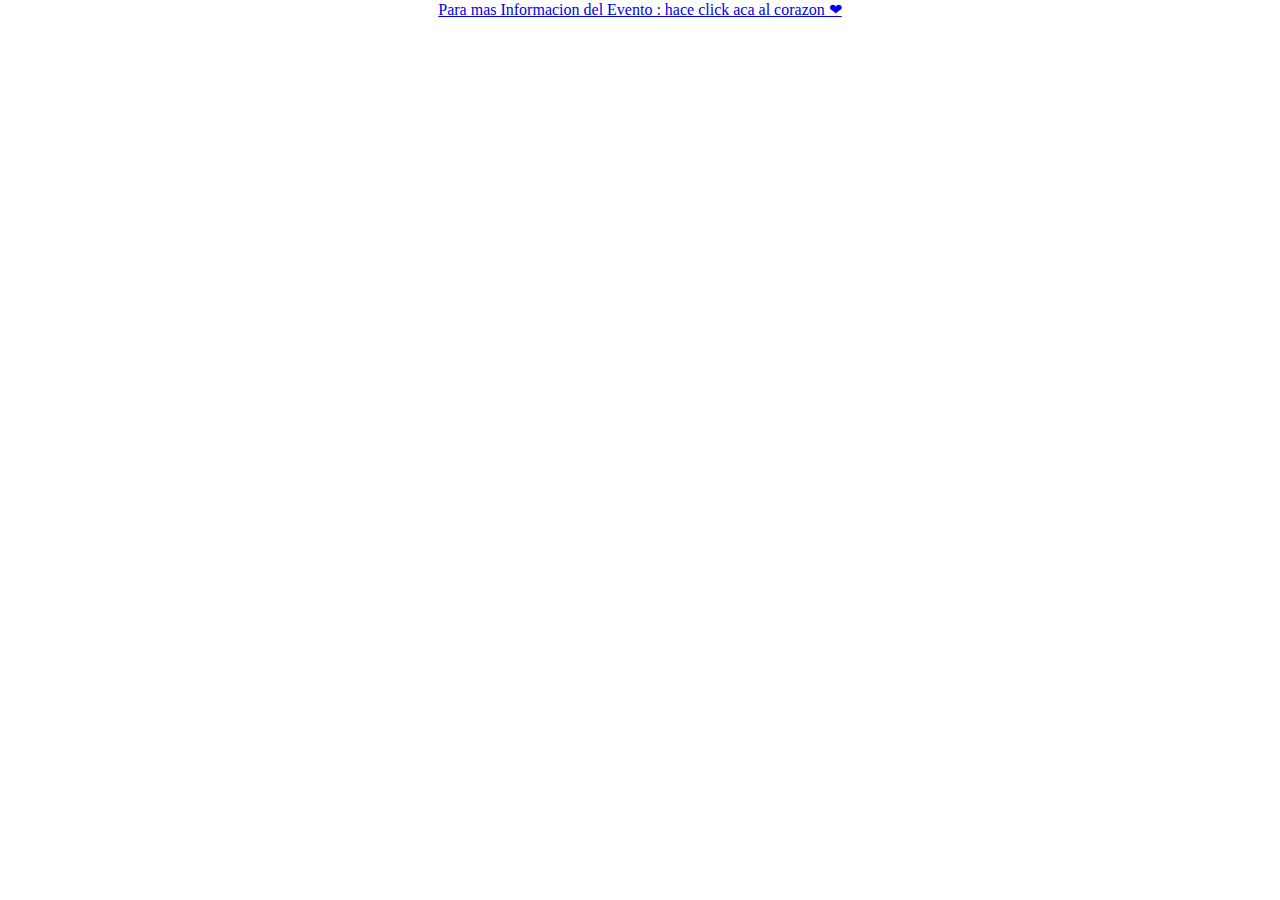
<file: index.html>
<!DOCTYPE html>
<html lang="en">
<head>
    <meta charset="UTF-8">
    <meta http-equiv="X-UA-Compatible" content="IE=edge">
    <meta name="viewport" content="width=device-width, initial-scale=1.0">
    <link rel="stylesheet" href="meli.css">
    <link rel="preconnect" href="https://fonts.googleapis.com">
    <link rel="preconnect" href="https://fonts.gstatic.com" crossorigin>
    <link href="https://fonts.googleapis.com/css2?family=Roboto:wght@300&display=swap" rel="stylesheet">
    <title>Mis 15 Melina</title>
</head>
<body class="pagina-uno" >
    
    <header>
            
    </header>
    <main>
        <nav class="espacio">
            <a href="reloj.html"> Para mas Informacion del Evento : hace click aca al corazon ❤  </a>
        </nav>    
    </main>

    

  
</body>
</html>
</file>
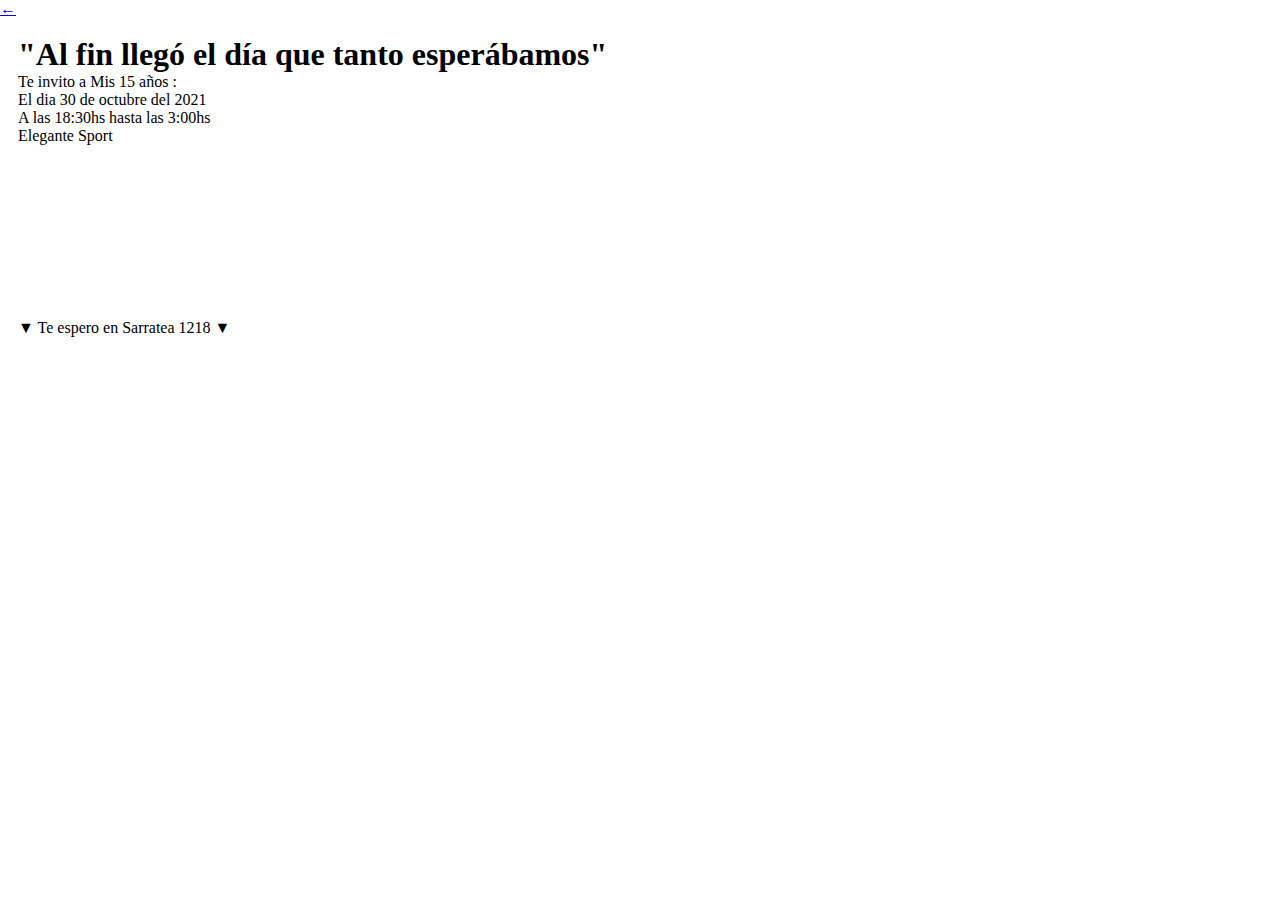
<file: reloj.html>
<!DOCTYPE html>
<html lang="en">
<head>
    <meta charset="UTF-8">
    <meta http-equiv="X-UA-Compatible" content="IE=edge">
    <meta name="viewport" content="width=device-width, initial-scale=1.0">
    <link rel="stylesheet" href="meli.css">
    <link rel="preconnect" href="https://fonts.googleapis.com">
    <link rel="preconnect" href="https://fonts.gstatic.com" crossorigin>
    <link href="https://fonts.googleapis.com/css2?family=Roboto:wght@300&display=swap" rel="stylesheet">
    <title>Melina</title>
</head>
<body class="pagina-dos">
    <nav>
        <a href="index.html">←</a>
    </nav>
    <div class="mapa-foto">
       <div>
            <h1 class="titulo">"Al fin llegó el día que tanto esperábamos"</h1>
       </div>
       <div>
           <p class="subtitulo">Te invito a Mis 15 años : </p>
           <p class="subtitulo">El dia 30 de octubre del 2021</p>
           <p class="subtitulo">A las 18:30hs hasta las 3:00hs</p>
           <p class="subtitulo">Elegante Sport</p>
           <iframe src="https://free.timeanddate.com/countdown/i80lc572/n51/cf111/cm0/cu4/ct0/cs0/ca0/co1/cr0/ss0/cac000/cpc000/pc66c/tc66c/fs100/szw320/szh135/tatFalta%20%3A/tac000/tptFalta%3A/tpc000/iso2021-10-30T18:30:00" allowtransparency="true" frameborder="0" width="340" height="170"></iframe>
       </div>
       <div>
            <p class="subtitulo" > ▼ Te espero en Sarratea 1218 ▼ </p>
                 
            <iframe src="https://www.google.com/maps/embed?pb=!1m18!1m12!1m3!1d6562.789446175085!2d-58.590076365112246!3d-34.669986!2m3!1f0!2f0!3f0!3m2!1i1024!2i768!4f13.1!3m3!1m2!1s0x95bcc7b175db64f3%3A0x2a4f8c4d906a5b35!2sNardi%20Eventos!5e0!3m2!1ses!2sar!4v1632403376728!5m2!1ses!2sar" width="320" height="260" style="border:0;" allowfullscreen="" loading="lazy"></iframe>
       </div> 
       

    </div>
    
</body>
</html>
</file>
<file: meli.css>
html *{
    margin:0;
    padding:0;
    box-sizing: border-box; 
  }
.pagina-uno{
    display: flex;
    flex-direction: column;
    align-items: center;
    background-image: url("https://i.imgur.com/WuSGnm4.jpg");
    background-repeat:no-repeat ;
    background-size:cover;
 }
 .mapa-foto{
   display: flex;
   flex-direction: column;
   margin: 1vh;
   padding: 1vh;
 }


 @media (max-width: 600px){

 .pagina-uno{
    display: flex;
    flex-direction: column;
    align-items: center;
    background-image: url("https://i.imgur.com/UfIrvMD.jpg");
    background-repeat:no-repeat ;
    background-size:cover;
    height: 100vh;
    text-shadow: 2px 2px 2px black; 
 }
 .pagina-dos{
  background: rgb(63,86,251);
  background: radial-gradient(circle, rgba(63,86,251,0.6362920168067228) 3%, rgba(169,112,238,0.9108018207282913) 100%);
  text-shadow: 2px 2px 2px black;
 }

 .titulo , .subtitulo{
   color: cornsilk;
   font-family: 'Roboto', sans-serif;
   margin: 1vh;
   margin-left: 6vh;
 }
 .subtitulo{
   font-size: 2.5vh;
 }
 nav{
   background-color: rgba(255, 255, 255, 0.26);
   color: white;
 }
 a{
  text-decoration: none;
  color: aliceblue;
  margin: 1.5vh;
  font-size: 5vh;  
 }
 .espacio{
   margin-top:70vh ;
   margin-left: 1vh;
 }
 .mapa-foto{
   margin-left: 2.5vh;
 }

}
</file>
